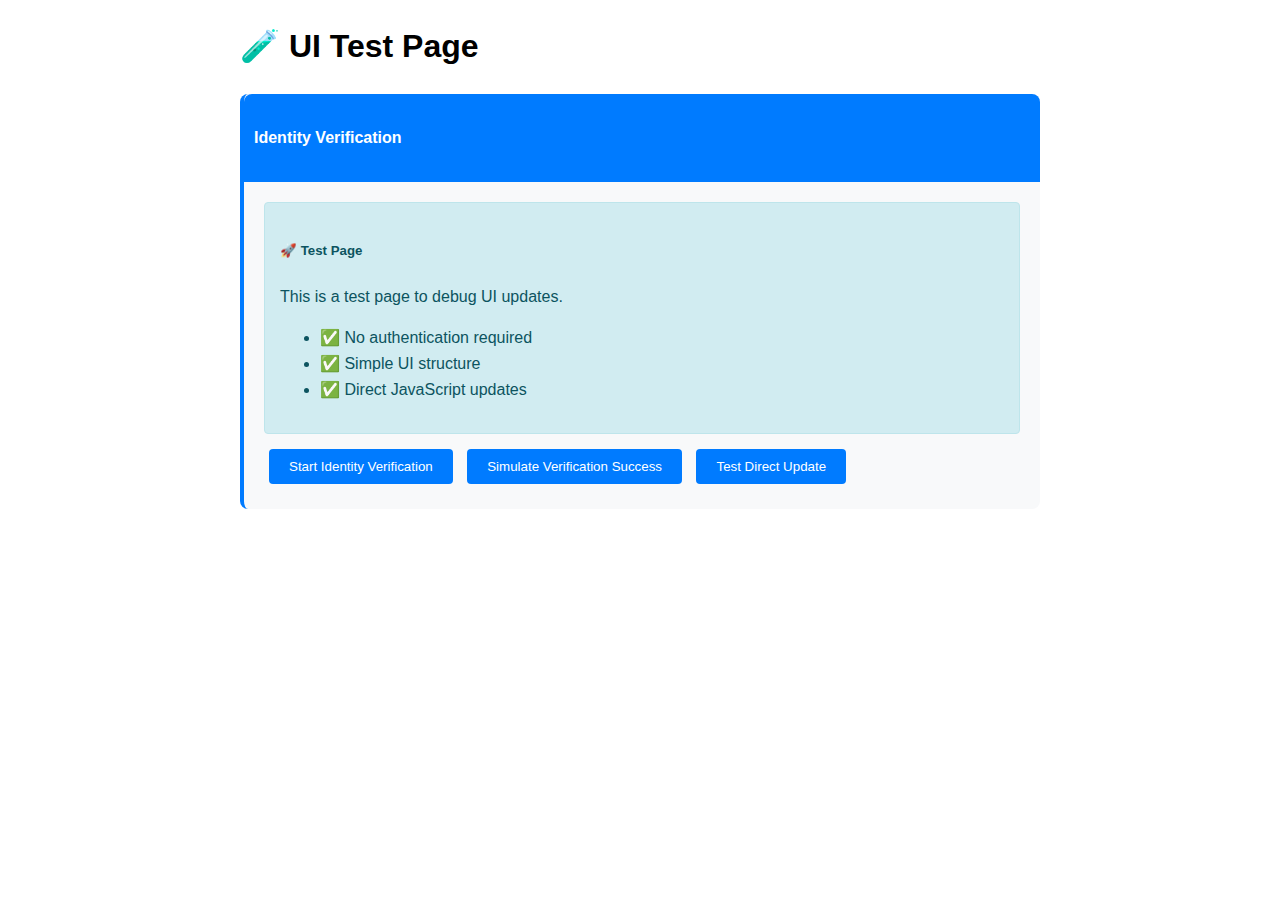
<file: web/static/test-ui.html>
<!DOCTYPE html>
<html>
<head>
    <title>UI Test Page</title>
    <style>
        body { font-family: Arial, sans-serif; margin: 20px; line-height: 1.6; }
        .container { max-width: 800px; margin: 0 auto; }
        .card { background: #f8f9fa; padding: 20px; margin: 15px 0; border-radius: 8px; border-left: 4px solid #007bff; }
        .card-header { background: #007bff; color: white; padding: 10px; margin: -20px -20px 20px -20px; border-radius: 8px 8px 0 0; }
        .card-body { padding: 0; }
        button { padding: 10px 20px; background: #007bff; color: white; border: none; border-radius: 4px; cursor: pointer; margin: 5px; }
        button:hover { background: #0056b3; }
        button.success { background: #28a745; }
        button.warning { background: #ffc107; color: #212529; }
        .alert { padding: 15px; border-radius: 4px; margin: 10px 0; }
        .alert-success { background: #d4edda; border: 1px solid #c3e6cb; color: #155724; }
        .alert-info { background: #d1ecf1; border: 1px solid #bee5eb; color: #0c5460; }
    </style>
</head>
<body>
    <div class="container">
        <h1>🧪 UI Test Page</h1>
        
        <div class="card">
            <div class="card-header">
                <h4><i class="bi bi-shield-check me-2"></i>Identity Verification</h4>
            </div>
            <div class="card-body">
                <div class="alert alert-info">
                    <h5>🚀 Test Page</h5>
                    <p>This is a test page to debug UI updates.</p>
                    <ul>
                        <li>✅ No authentication required</li>
                        <li>✅ Simple UI structure</li>
                        <li>✅ Direct JavaScript updates</li>
                    </ul>
                </div>
                
                <div class="text-center">
                    <button class="btn btn-primary btn-lg" onclick="testVerification()">
                        <i class="bi bi-play-circle me-2"></i>Start Identity Verification
                    </button>
                    <button class="btn btn-outline-success" onclick="simulateVerificationSuccess()">
                        <i class="bi bi-check-circle me-1"></i>Simulate Verification Success
                    </button>
                    <button class="btn btn-outline-warning" onclick="testDirectUpdate()">
                        <i class="bi bi-bug me-1"></i>Test Direct Update
                    </button>
                </div>
            </div>
        </div>
    </div>

    <script>
        function testVerification() {
            alert('🚀 Test verification function called!');
        }
        
        function simulateVerificationSuccess() {
            console.log('🎭 Simulate Verification Success button clicked!');
            
            // Show loading state
            const button = event.target;
            const originalText = button.innerHTML;
            button.innerHTML = '<i class="bi bi-hourglass-split me-1"></i>Simulating...';
            button.disabled = true;
            
            // Simulate API call with setTimeout
            setTimeout(() => {
                console.log('🎭 Simulating API response...');
                
                // Show success message
                button.innerHTML = '<i class="bi bi-check-circle me-1"></i>Success!';
                button.className = 'btn btn-success btn-lg';
                
                // Update the UI IMMEDIATELY
                console.log('🎭 Updating verification card with success state...');
                
                const cardBody = document.querySelector('.card-body');
                if (!cardBody) {
                    console.error('❌ Could not find card body!');
                    return;
                }
                
                console.log('🎭 Found card body, updating now...');
                
                // Update the card body immediately
                cardBody.innerHTML = `
                    <div class="alert alert-success">
                        <h5><i class="bi bi-check-circle me-2"></i>Verification Completed!</h5>
                        <p>✅ Identity verification has been completed successfully.</p>
                        <ul>
                            <li>✅ Verification ID: TEST-123</li>
                            <li>✅ Score: 95</li>
                            <li>✅ Status: completed</li>
                            <li>✅ You can now send invitations!</li>
                        </ul>
                    </div>
                    <div class="text-center">
                        <button class="btn btn-success btn-lg" onclick="simulateVerificationSuccess()">
                            <i class="bi bi-arrow-clockwise me-2"></i>Refresh Verification
                        </button>
                        <button class="btn btn-primary btn-lg ms-2" onclick="proceedToNextStep()">
                            <i class="bi bi-arrow-right me-2"></i>Next Step
                        </button>
                        <button class="btn btn-outline-secondary btn-lg ms-2" onclick="clearVerificationSuccess()">
                            <i class="bi bi-trash me-2"></i>Clear State
                        </button>
                    </div>
                `;
                
                console.log('🎭 Success state updated successfully');
                console.log('🎭 Card body HTML after update:', cardBody.innerHTML);
                
                // Reset button after 3 seconds
                setTimeout(() => {
                    button.innerHTML = originalText;
                    button.className = 'btn btn-outline-success';
                    button.disabled = false;
                }, 3000);
                
            }, 1000);
        }
        
        function testDirectUpdate() {
            console.log('🧪 Testing direct UI update...');
            
            const cardBody = document.querySelector('.card-body');
            if (!cardBody) {
                console.error('❌ Could not find card body!');
                return;
            }
            
            console.log('🧪 Found card body, updating now...');
            
            // Update the card body immediately
            cardBody.innerHTML = `
                <div class="alert alert-success">
                    <h5><i class="bi bi-check-circle me-2"></i>TEST - Direct Update!</h5>
                    <p>✅ This is a direct UI update test.</p>
                    <ul>
                        <li>✅ Test ID: TEST-123</li>
                        <li>✅ Score: 95</li>
                        <li>✅ Status: completed</li>
                        <li>✅ Direct update test</li>
                    </ul>
                </div>
                <div class="text-center">
                    <button class="btn btn-success btn-lg" onclick="testDirectUpdate()">
                        <i class="bi bi-arrow-clockwise me-2"></i>Test Again
                    </button>
                    <button class="btn btn-primary btn-lg ms-2" onclick="proceedToNextStep()">
                        <i class="bi bi-arrow-right me-2"></i>Next Step
                    </button>
                    <button class="btn btn-outline-secondary btn-lg ms-2" onclick="clearVerificationSuccess()">
                        <i class="bi bi-trash me-2"></i>Clear State
                    </button>
                </div>
            `;
            
            console.log('🧪 Test update completed');
            console.log('🧪 Card body HTML after update:', cardBody.innerHTML);
        }
        
        function proceedToNextStep() {
            console.log('🚀 Proceeding to next step...');
            alert('🚀 Moving to next step...');
        }
        
        function clearVerificationSuccess() {
            console.log('🧹 Clearing verification success state...');
            
            const cardBody = document.querySelector('.card-body');
            cardBody.innerHTML = `
                <div class="alert alert-info">
                    <h5>🚀 Test Page</h5>
                    <p>This is a test page to debug UI updates.</p>
                    <ul>
                        <li>✅ No authentication required</li>
                        <li>✅ Simple UI structure</li>
                        <li>✅ Direct JavaScript updates</li>
                    </ul>
                </div>
                
                <div class="text-center">
                    <button class="btn btn-primary btn-lg" onclick="testVerification()">
                        <i class="bi bi-play-circle me-2"></i>Start Identity Verification
                    </button>
                    <button class="btn btn-outline-success" onclick="simulateVerificationSuccess()">
                        <i class="bi bi-check-circle me-1"></i>Simulate Verification Success
                    </button>
                    <button class="btn btn-outline-warning" onclick="testDirectUpdate()">
                        <i class="bi bi-bug me-1"></i>Test Direct Update
                    </button>
                </div>
            `;
            
            alert('🧹 Verification state cleared');
        }
    </script>
</body>
</html>
</file>
